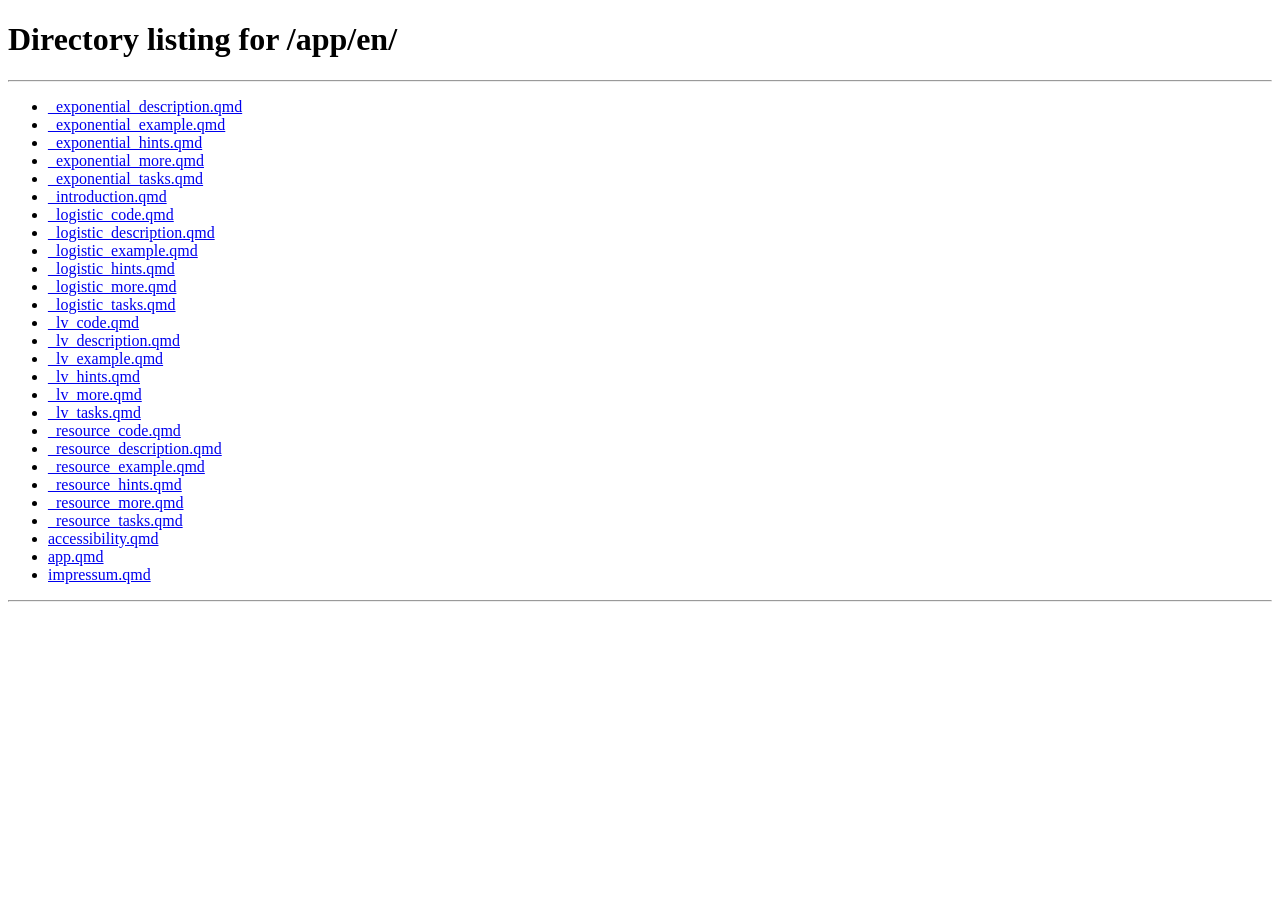
<file: app/index.html>
<!DOCTYPE html>
<html>
<head>
  <meta charset="utf-8">
  <title>SimBioSe-W</title>
  <script>
    // 1. Die bevorzugte Browsersprache ermitteln
    var userLang = navigator.language || navigator.userLanguage; 
    
    // 2. Den aktuellen URL-Anker (z.B. #räuber-beute-modell) auslesen
    var currentHash = window.location.hash;
    
    // 3. Sprachgesteuert weiterleiten UND den Anker anhängen
    // window.location.replace ist besser als .href, damit der "Zurück"-Button im Browser nicht blockiert wird
    if (userLang.startsWith('en')) {
      window.location.replace("./en/" + currentHash); // Zur englischen Version + Anker
    } else {
      window.location.replace("./de/" + currentHash); // Zur deutschen Version + Anker
    }
  </script>
</head>
<body>
  <p>Loading / Wird geladen...</p>
</body>
</html>
</file>
